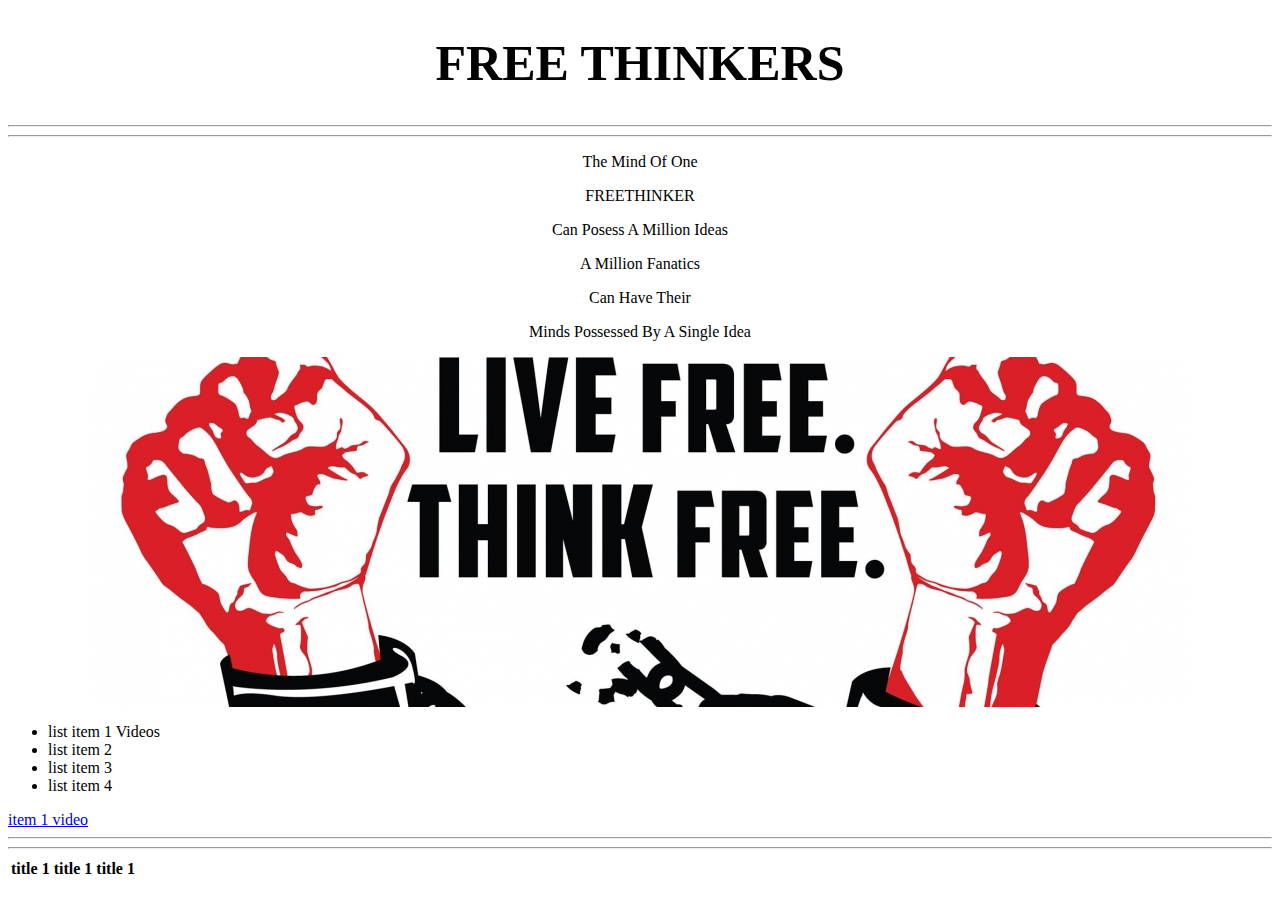
<file: html/index.html>
<!DOCTYPE html>
<html>
<head>
  <title>Free thinkers</title>
<link rel="stylesheet" type="text/css" href="style.css">
</head>
<body>
  <h1 id="box">FREE THINKERS</h1>
  <hr>
  <hr />
    <p>The Mind Of One</p>
    <p>FREETHINKER</p>
    <p>Can Posess A Million Ideas</p>
    <p>A Million Fanatics</p>
    <p>Can Have Their</p>
    <p>Minds Possessed By A Single Idea</p>

    <center><img src="images/freethinkers.jpg" align="middle"></center>
    <ul>
      <li> list item 1 Videos </li>
      <li> list item 2 </li>
      <li> list item 3 </li>
      <li> list item 4 </li>
    </ul>
    <a href="file:///C:/Users/hp-15/apps/html/web.html">item 1 video</a>
    <hr>
    <hr />
    <table>
      <tr>
        <th>title 1</th>
        <th>title 1</th>
        <th>title 1</th>
      </tr>
</body>
</html>
<!--first html-->
</file>
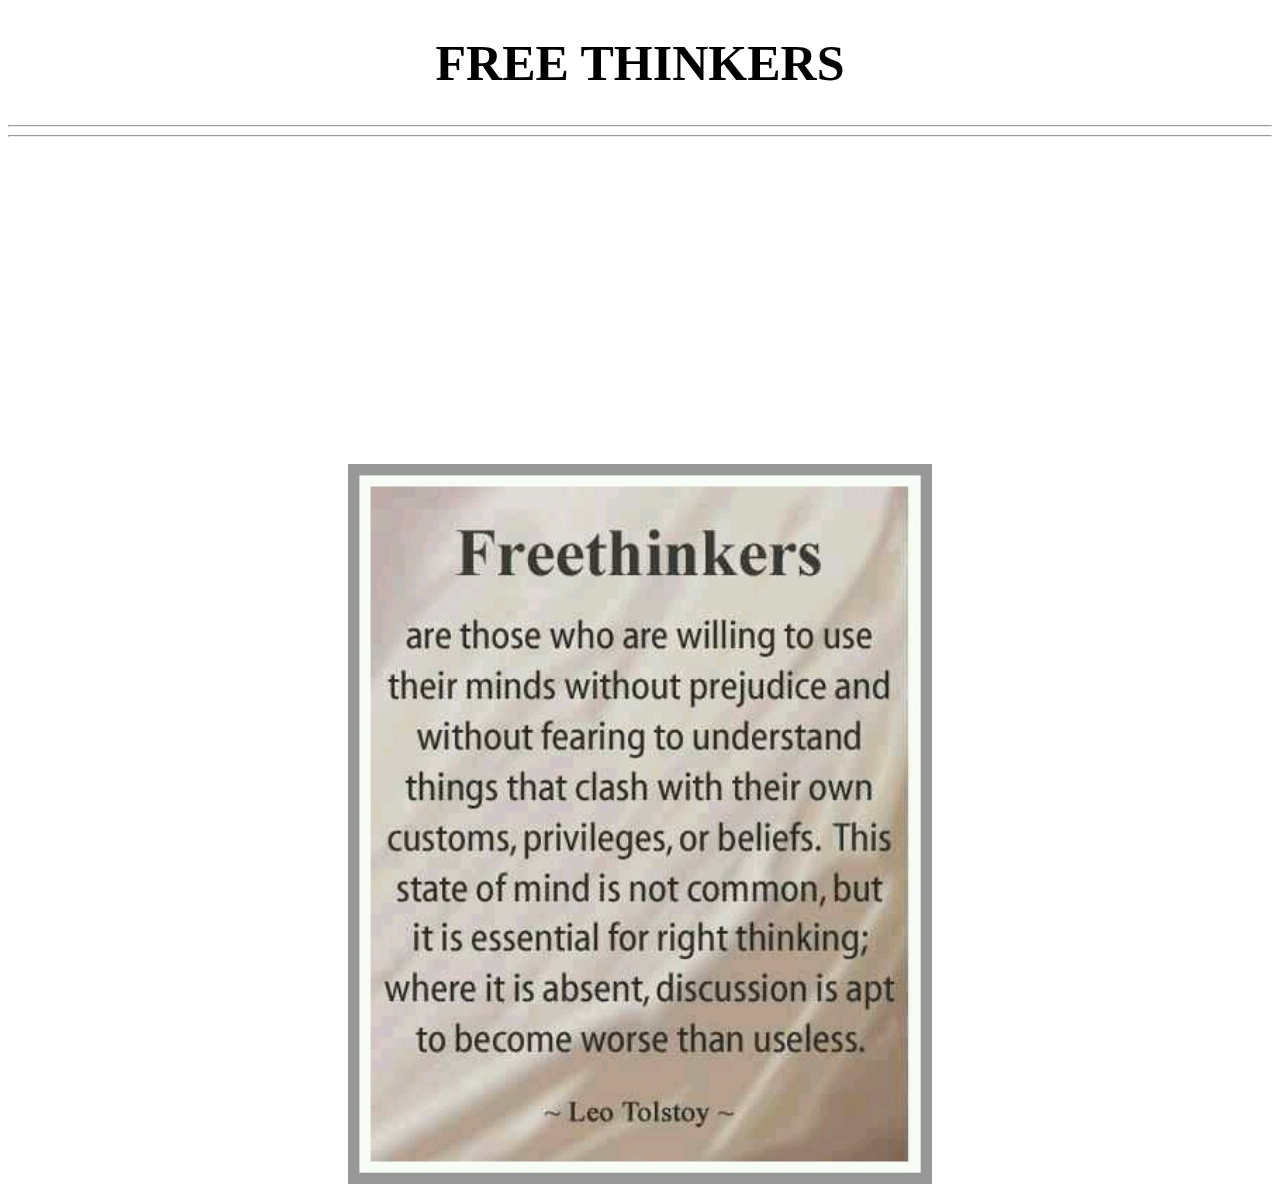
<file: html/web.html>
<!DOCTYPE html>
<html>
<head>
  <title>Free thinkers</title>
<link rel="stylesheet" type="text/css" href="style.css">
</head>
<body>
  <h1>FREE THINKERS</h1>
<hr>
<hr />
  <center><iframe width="560" height="315" src="https://www.youtube.com/embed/jwjGw3BCryI" frameborder="0" allowfullscreen></iframe></cernter>



  <table>
    <tr>
      <th></th>
      <center><img src="images/freethinkers1.jpg" align="middle"></center>
    </tr>

</body>
</html>
</file>
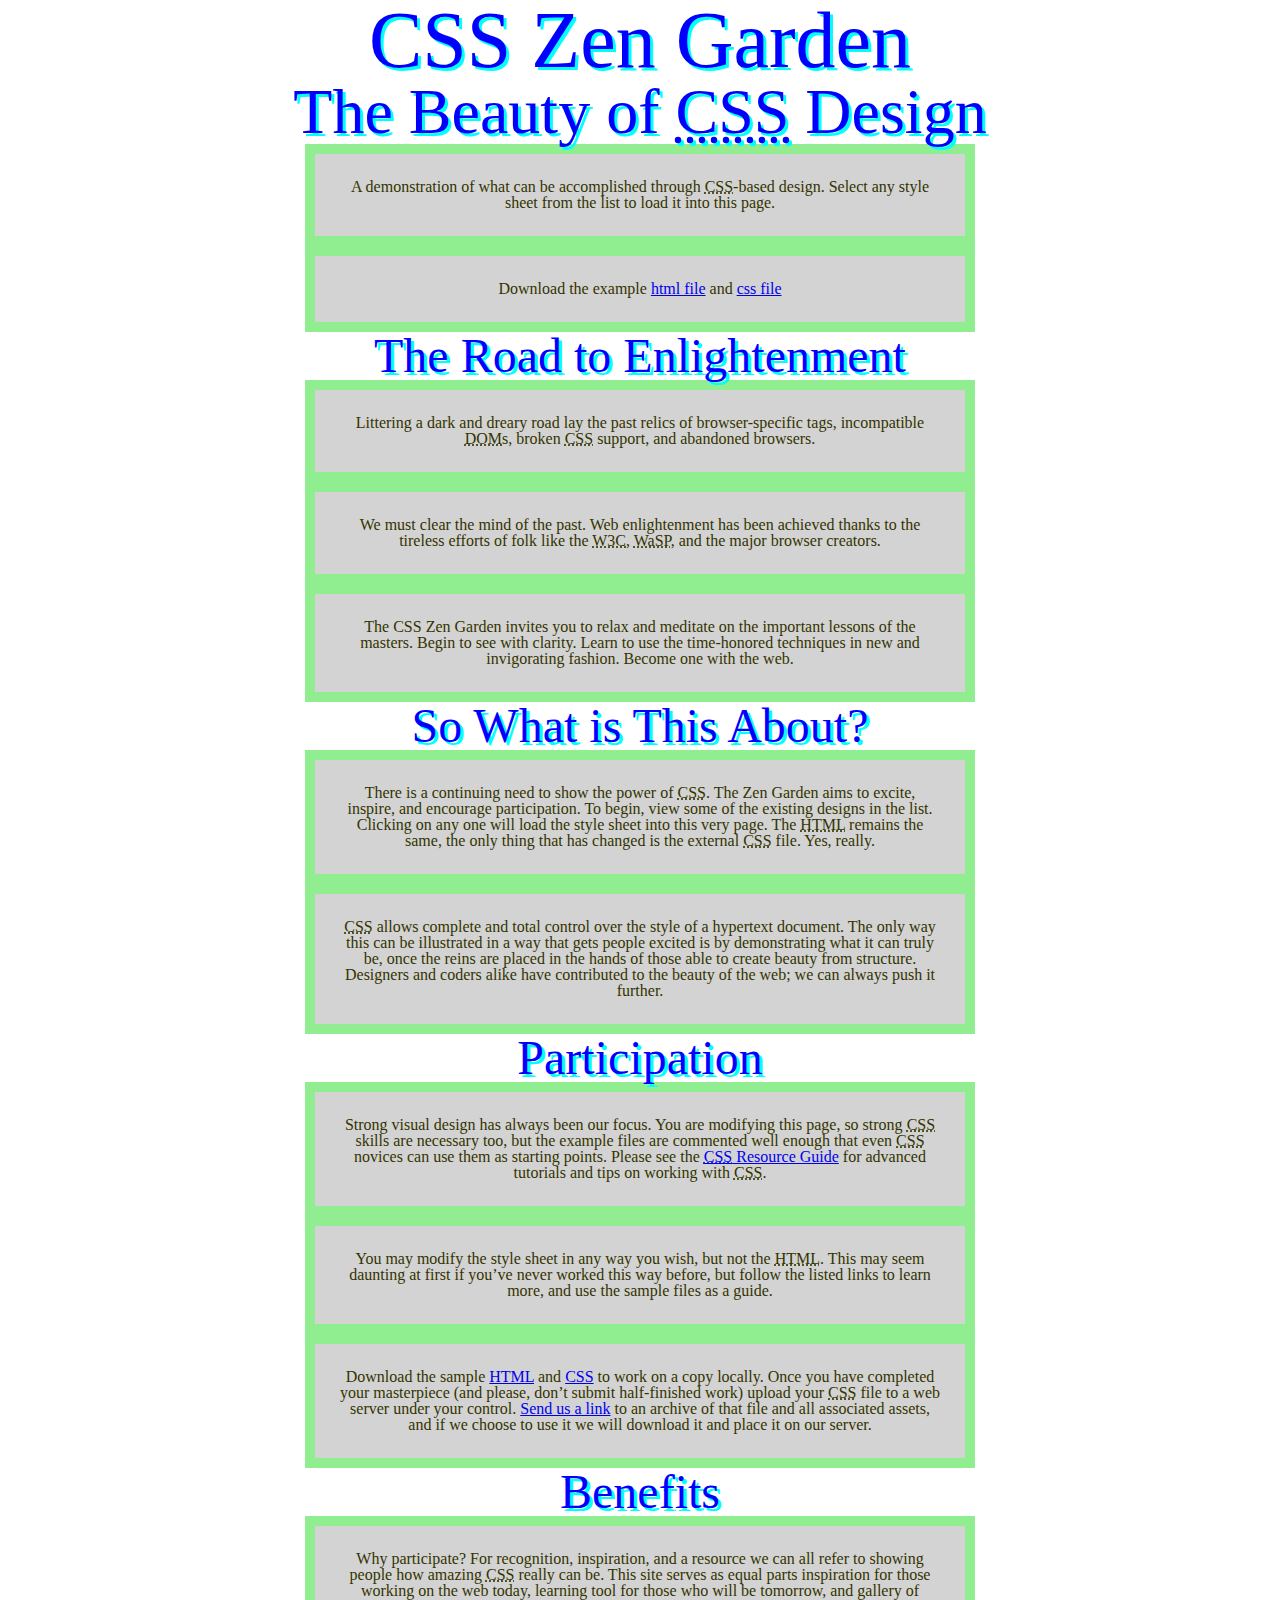
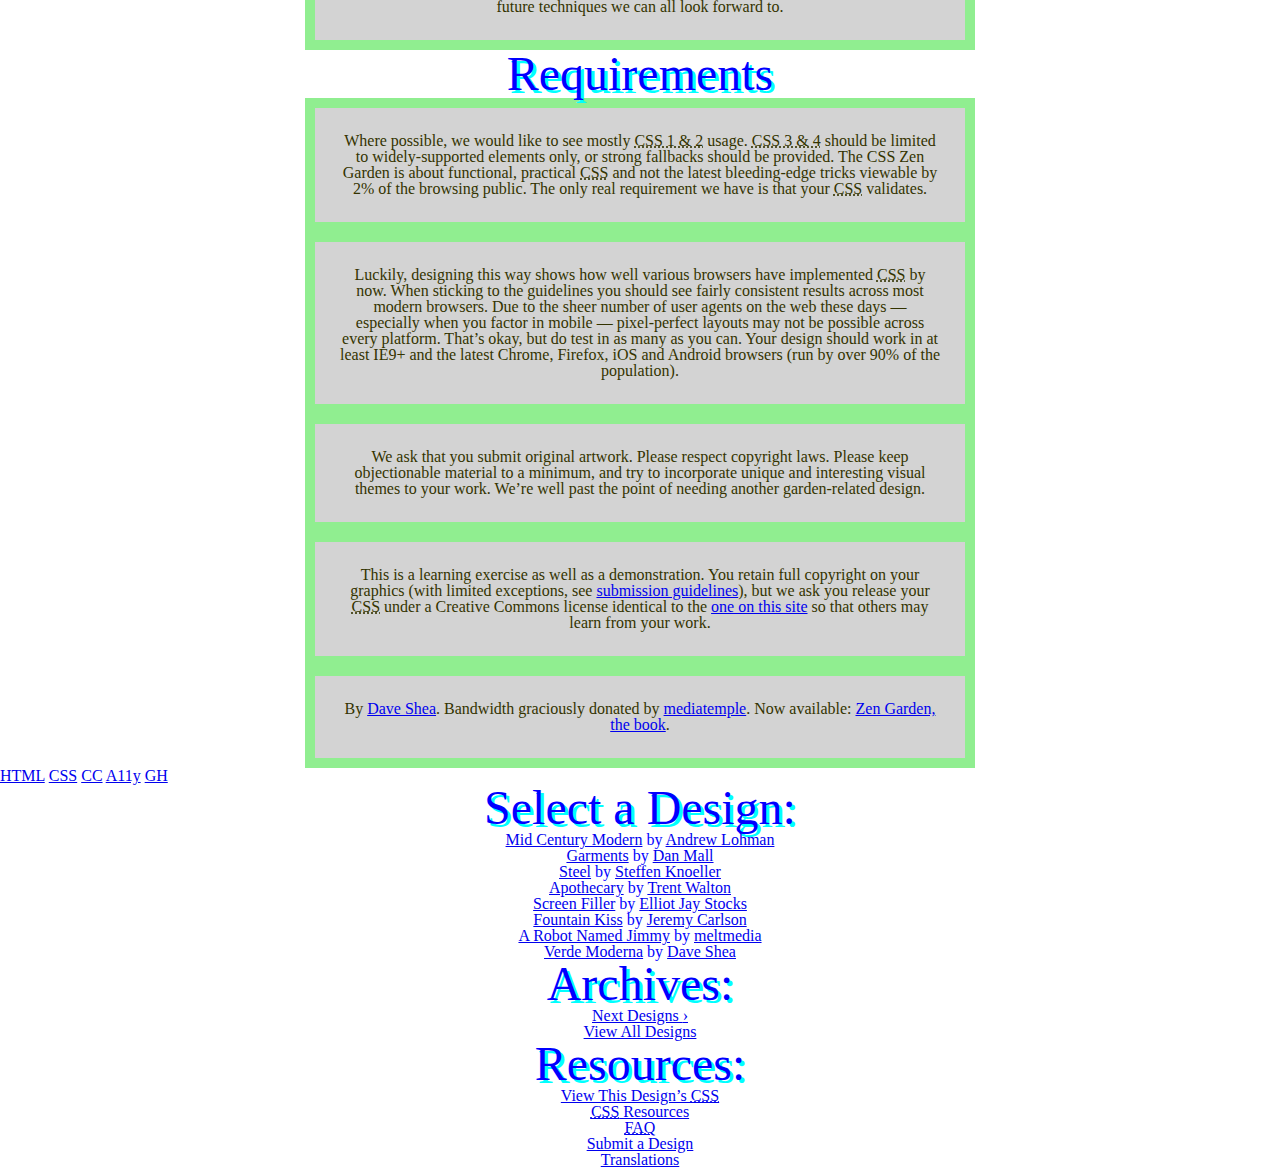
<file: html1/index (1).html>
<!DOCTYPE html>
<html lang="en">
<head>
	<meta charset="utf-8">
	<title>csszengarden</title>

	<link rel="stylesheet" media="screen" href="reset.css">
	<link rel="stylesheet" media="screen" href="style2.css?v=8may2013">
	<link rel="alternate" type="application/rss+xml" title="RSS" href="http://www.csszengarden.com/zengarden.xml">

	<meta name="viewport" content="width=device-width, initial-scale=1.0">
	<meta name="author" content="Dave Shea">
	<meta name="description" content="A demonstration of what can be accomplished visually through CSS-based design.">
	<meta name="robots" content="all">


	<!--[if lt IE 9]>
	<script src="script/html5shiv.js"></script>
	<![endif]-->
</head>

<!--



	View source is a feature, not a bug. Thanks for your curiosity and
	interest in participating!

	Here are the submission guidelines for the new and improved csszengarden.com:

	- CSS3? Of course! Prefix for ALL browsers where necessary.
	- go responsive; test your layout at multiple screen sizes.
	- your browser testing baseline: IE9+, recent Chrome/Firefox/Safari, and iOS/Android
	- Graceful degradation is acceptable, and in fact highly encouraged.
	- use classes for styling. Don't use ids.
	- web fonts are cool, just make sure you have a license to share the files. Hosted
	  services that are applied via the CSS file (ie. Google Fonts) will work fine, but
	  most that require custom HTML won't. TypeKit is supported, see the readme on this
	  page for usage instructions: https://github.com/mezzoblue/csszengarden.com/

	And a few tips on building your CSS file:

	- use :first-child, :last-child and :nth-child to get at non-classed elements
	- use ::before and ::after to create pseudo-elements for extra styling
	- use multiple background images to apply as many as you need to any element
	- use the Kellum Method for image replacement, if still needed. http://goo.gl/GXxdI
	- don't rely on the extra divs at the bottom. Use ::before and ::after instead.


-->

<body id="css-zen-garden">
<div class="page-wrapper">

	<section class="intro" id="zen-intro">
		<header role="banner">
			<h1>CSS Zen Garden</h1>
			<h2>The Beauty of <abbr title="Cascading Style Sheets">CSS</abbr> Design</h2>
		</header>

		<div class="summary" id="zen-summary" role="article">
			<p>A demonstration of what can be accomplished through <abbr title="Cascading Style Sheets">CSS</abbr>-based design. Select any style sheet from the list to load it into this page.</p>
			<p>Download the example <a href="/examples/index" title="This page's source HTML code, not to be modified.">html file</a> and <a href="/examples/style.css" title="This page's sample CSS, the file you may modify.">css file</a></p>
		</div>

		<div class="preamble" id="zen-preamble" role="article">
			<h3>The Road to Enlightenment</h3>
			<p>Littering a dark and dreary road lay the past relics of browser-specific tags, incompatible <abbr title="Document Object Model">DOM</abbr>s, broken <abbr title="Cascading Style Sheets">CSS</abbr> support, and abandoned browsers.</p>
			<p>We must clear the mind of the past. Web enlightenment has been achieved thanks to the tireless efforts of folk like the <abbr title="World Wide Web Consortium">W3C</abbr>, <abbr title="Web Standards Project">WaSP</abbr>, and the major browser creators.</p>
			<p>The CSS Zen Garden invites you to relax and meditate on the important lessons of the masters. Begin to see with clarity. Learn to use the time-honored techniques in new and invigorating fashion. Become one with the web.</p>
		</div>
	</section>

	<div class="main supporting" id="zen-supporting" role="main">
		<div class="explanation" id="zen-explanation" role="article">
			<h3>So What is This About?</h3>
			<p>There is a continuing need to show the power of <abbr title="Cascading Style Sheets">CSS</abbr>. The Zen Garden aims to excite, inspire, and encourage participation. To begin, view some of the existing designs in the list. Clicking on any one will load the style sheet into this very page. The <abbr title="HyperText Markup Language">HTML</abbr> remains the same, the only thing that has changed is the external <abbr title="Cascading Style Sheets">CSS</abbr> file. Yes, really.</p>
			<p><abbr title="Cascading Style Sheets">CSS</abbr> allows complete and total control over the style of a hypertext document. The only way this can be illustrated in a way that gets people excited is by demonstrating what it can truly be, once the reins are placed in the hands of those able to create beauty from structure. Designers and coders alike have contributed to the beauty of the web; we can always push it further.</p>
		</div>

		<div class="participation" id="zen-participation" role="article">
			<h3>Participation</h3>
			<p>Strong visual design has always been our focus. You are modifying this page, so strong <abbr title="Cascading Style Sheets">CSS</abbr> skills are necessary too, but the example files are commented well enough that even <abbr title="Cascading Style Sheets">CSS</abbr> novices can use them as starting points. Please see the <a href="http://www.mezzoblue.com/zengarden/resources/" title="A listing of CSS-related resources"><abbr title="Cascading Style Sheets">CSS</abbr> Resource Guide</a> for advanced tutorials and tips on working with <abbr title="Cascading Style Sheets">CSS</abbr>.</p>
			<p>You may modify the style sheet in any way you wish, but not the <abbr title="HyperText Markup Language">HTML</abbr>. This may seem daunting at first if you&#8217;ve never worked this way before, but follow the listed links to learn more, and use the sample files as a guide.</p>
			<p>Download the sample <a href="/examples/index" title="This page's source HTML code, not to be modified.">HTML</a> and <a href="/examples/style.css" title="This page's sample CSS, the file you may modify.">CSS</a> to work on a copy locally. Once you have completed your masterpiece (and please, don&#8217;t submit half-finished work) upload your <abbr title="Cascading Style Sheets">CSS</abbr> file to a web server under your control. <a href="http://www.mezzoblue.com/zengarden/submit/" title="Use the contact form to send us your CSS file">Send us a link</a> to an archive of that file and all associated assets, and if we choose to use it we will download it and place it on our server.</p>
		</div>

		<div class="benefits" id="zen-benefits" role="article">
			<h3>Benefits</h3>
			<p>Why participate? For recognition, inspiration, and a resource we can all refer to showing people how amazing <abbr title="Cascading Style Sheets">CSS</abbr> really can be. This site serves as equal parts inspiration for those working on the web today, learning tool for those who will be tomorrow, and gallery of future techniques we can all look forward to.</p>
		</div>

		<div class="requirements" id="zen-requirements" role="article">
			<h3>Requirements</h3>
			<p>Where possible, we would like to see mostly <abbr title="Cascading Style Sheets, levels 1 and 2">CSS 1 &amp; 2</abbr> usage. <abbr title="Cascading Style Sheets, levels 3 and 4">CSS 3 &amp; 4</abbr> should be limited to widely-supported elements only, or strong fallbacks should be provided. The CSS Zen Garden is about functional, practical <abbr title="Cascading Style Sheets">CSS</abbr> and not the latest bleeding-edge tricks viewable by 2% of the browsing public. The only real requirement we have is that your <abbr title="Cascading Style Sheets">CSS</abbr> validates.</p>
			<p>Luckily, designing this way shows how well various browsers have implemented <abbr title="Cascading Style Sheets">CSS</abbr> by now. When sticking to the guidelines you should see fairly consistent results across most modern browsers. Due to the sheer number of user agents on the web these days &#8212; especially when you factor in mobile &#8212; pixel-perfect layouts may not be possible across every platform. That&#8217;s okay, but do test in as many as you can. Your design should work in at least IE9+ and the latest Chrome, Firefox, iOS and Android browsers (run by over 90% of the population).</p>
			<p>We ask that you submit original artwork. Please respect copyright laws. Please keep objectionable material to a minimum, and try to incorporate unique and interesting visual themes to your work. We&#8217;re well past the point of needing another garden-related design.</p>
			<p>This is a learning exercise as well as a demonstration. You retain full copyright on your graphics (with limited exceptions, see <a href="http://www.mezzoblue.com/zengarden/submit/guidelines/">submission guidelines</a>), but we ask you release your <abbr title="Cascading Style Sheets">CSS</abbr> under a Creative Commons license identical to the <a href="http://creativecommons.org/licenses/by-nc-sa/3.0/" title="View the Zen Garden's license information.">one on this site</a> so that others may learn from your work.</p>
			<p role="contentinfo">By <a href="http://www.mezzoblue.com/">Dave Shea</a>. Bandwidth graciously donated by <a href="http://www.mediatemple.net/">mediatemple</a>. Now available: <a href="http://www.amazon.com/exec/obidos/ASIN/0321303474/mezzoblue-20/">Zen Garden, the book</a>.</p>
		</div>

		<footer>
			<a href="http://validator.w3.org/check/referer" title="Check the validity of this site&#8217;s HTML" class="zen-validate-html">HTML</a>
			<a href="http://jigsaw.w3.org/css-validator/check/referer" title="Check the validity of this site&#8217;s CSS" class="zen-validate-css">CSS</a>
			<a href="http://creativecommons.org/licenses/by-nc-sa/3.0/" title="View the Creative Commons license of this site: Attribution-NonCommercial-ShareAlike." class="zen-license">CC</a>
			<a href="http://mezzoblue.com/zengarden/faq/#aaa" title="Read about the accessibility of this site" class="zen-accessibility">A11y</a>
			<a href="https://github.com/mezzoblue/csszengarden.com" title="Fork this site on Github" class="zen-github">GH</a>
		</footer>

	</div>


	<aside class="sidebar" role="complementary">
		<div class="wrapper">

			<div class="design-selection" id="design-selection">
				<h3 class="select">Select a Design:</h3>
				<nav role="navigation">
					<ul>
					<li>
						<a href="/221/" class="design-name">Mid Century Modern</a> by						<a href="http://andrewlohman.com/" class="designer-name">Andrew Lohman</a>
					</li>					<li>
						<a href="/220/" class="design-name">Garments</a> by						<a href="http://danielmall.com/" class="designer-name">Dan Mall</a>
					</li>					<li>
						<a href="/219/" class="design-name">Steel</a> by						<a href="http://steffen-knoeller.de" class="designer-name">Steffen Knoeller</a>
					</li>					<li>
						<a href="/218/" class="design-name">Apothecary</a> by						<a href="http://trentwalton.com" class="designer-name">Trent Walton</a>
					</li>					<li>
						<a href="/217/" class="design-name">Screen Filler</a> by						<a href="http://elliotjaystocks.com/" class="designer-name">Elliot Jay Stocks</a>
					</li>					<li>
						<a href="/216/" class="design-name">Fountain Kiss</a> by						<a href="http://jeremycarlson.com" class="designer-name">Jeremy Carlson</a>
					</li>					<li>
						<a href="/215/" class="design-name">A Robot Named Jimmy</a> by						<a href="http://meltmedia.com/" class="designer-name">meltmedia</a>
					</li>					<li>
						<a href="/214/" class="design-name">Verde Moderna</a> by						<a href="http://www.mezzoblue.com/" class="designer-name">Dave Shea</a>
					</li>					</ul>
				</nav>
			</div>

			<div class="design-archives" id="design-archives">
				<h3 class="archives">Archives:</h3>
				<nav role="navigation">
					<ul>
						<li class="next">
							<a href="/214/page1">
								Next Designs <span class="indicator">&rsaquo;</span>
							</a>
						</li>
						<li class="viewall">
							<a href="http://www.mezzoblue.com/zengarden/alldesigns/" title="View every submission to the Zen Garden.">
								View All Designs							</a>
						</li>
					</ul>
				</nav>
			</div>

			<div class="zen-resources" id="zen-resources">
				<h3 class="resources">Resources:</h3>
				<ul>
					<li class="view-css">
						<a href="style.css" title="View the source CSS file of the currently-viewed design.">
							View This Design&#8217;s <abbr title="Cascading Style Sheets">CSS</abbr>						</a>
					</li>
					<li class="css-resources">
						<a href="http://www.mezzoblue.com/zengarden/resources/" title="Links to great sites with information on using CSS.">
							<abbr title="Cascading Style Sheets">CSS</abbr> Resources						</a>
					</li>
					<li class="zen-faq">
						<a href="http://www.mezzoblue.com/zengarden/faq/" title="A list of Frequently Asked Questions about the Zen Garden.">
							<abbr title="Frequently Asked Questions">FAQ</abbr>						</a>
					</li>
					<li class="zen-submit">
						<a href="http://www.mezzoblue.com/zengarden/submit/" title="Send in your own CSS file.">
							Submit a Design						</a>
					</li>
					<li class="zen-translations">
						<a href="http://www.mezzoblue.com/zengarden/translations/" title="View translated versions of this page.">
							Translations						</a>
					</li>
				</ul>
			</div>
		</div>
	</aside>


</div>

<!--

	These superfluous divs/spans were originally provided as catch-alls to add extra imagery.
	These days we have full ::before and ::after support, favour using those instead.
	These only remain for historical design compatibility. They might go away one day.

-->
<div class="extra1" role="presentation"></div><div class="extra2" role="presentation"></div><div class="extra3" role="presentation"></div>
<div class="extra4" role="presentation"></div><div class="extra5" role="presentation"></div><div class="extra6" role="presentation"></div>

</body>
</html>
</file>
<file: html/style.css>
body
.bg {
background-image: transparent url("images/freethinkers.jpg");

height: 100%;

background-position: center;
background-repeat: no-repeat;
background-size: cover;
}
h1{
  color:#000000;
  font-size: 50px;
  text-align: center;
}
p{
  text-align: center;
}
@keyframes color-change {
0%{
background-color: red;
}
20% {
  background-color:yellow;
}
60% {
  background-color:yellow;
}

100% {
background-color: blue;
}
}

#box {
  animation-name: color-change;
  animation-duration:3s;
  animation-delay:0;
  animation-iteration-count: infinite;
  animation-direction:normal;
  animation-timing-function:
  animation-fill-mode:backwards;

}
@media only screen and (min-width:320px)

<div id="box1" class="boxes">
this box number 1
</div>
</file>
<file: html1/style2.css>
/* css Zen Garden default style v1.02 */
/* css released under Creative Commons License - http://creativecommons.org/licenses/by-nc-sa/1.0/  */

/* This file based on 'Tranquille' by Dave Shea */
/* You may use this file as a foundation for any new work, but you may find it easier to start from scratch. */
/* Not all elements are defined in this file, so you'll most likely want to refer to the xhtml as well. */

/* Your images should be linked as if the CSS file sits in the same folder as the images. ie. no paths. */


/* basic elements */
html {
  background: url("http://www.christiancyberspace.com/cosmic-discovery/html/pagecomponents/background/bg-andromadapage.gif") no-repeat center center fixed;
  -webkit-background-size: cover;
  -moz-background-size: cover;
  -o-background-size: cover;
  background-size: cover;
}

{
	margin: 0;
	padding: 0;
	}
body {
  color: blue;
}
h1 {
  text-shadow: 3px 3px #00ffff;
  font-size: 500%;
  text-align: center;
}
h2 {
  text-shadow: 3px 3px #00ffff;
  font-size: 400%;
  text-align: center;
}
h3 {
  text-shadow: 3px 3px #00ffff;
  font-size: 300%;
  text-align: center;
}

p {
  font-family: "Times New Roman", Times, serif;
  background-color: lightgrey;
   width: 700px;
   border: 10px solid lightgreen;
   padding: 25px;
   margin: 25px;
  max-width: 600px;
  margin: 0 auto;
  text-align: center;
  text-decoration: text;
  -moz-text-decoration-color: red; /* code for firefox*/
  text-decoration-color: red;
}
p {
  color: #333300;
}
p:hover {
  color: #660066;
}
li {
  text-align: center;
}
</file>
